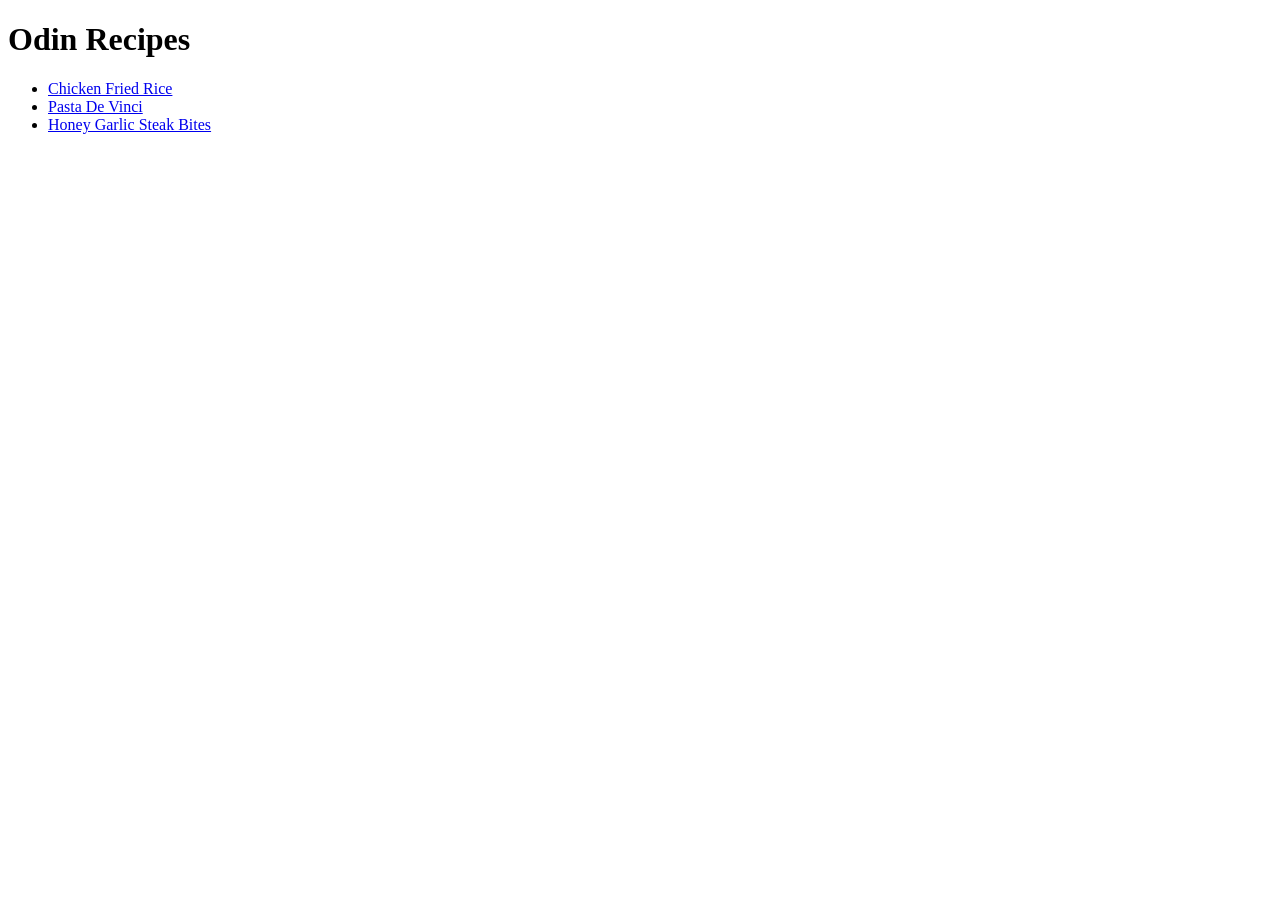
<file: index.html>
<!DOCTYPE html>
<html lang="en">
<head>
    <meta charset="UTF-8">
    <title>Recipes</title>
</head>
<body>
    <h1>Odin Recipes</h1>
    <ul>
        <li><a href="recipes/rice.html">Chicken Fried Rice</a></li>
        <li><a href="recipes/pasta-da-vinci.html">Pasta De Vinci</a></li>
        <li><a href="rcipes/honey-garlic-steak-bites.html">
        Honey Garlic Steak Bites</a></li>
    </ul>
    
</body>
</html>
</file>
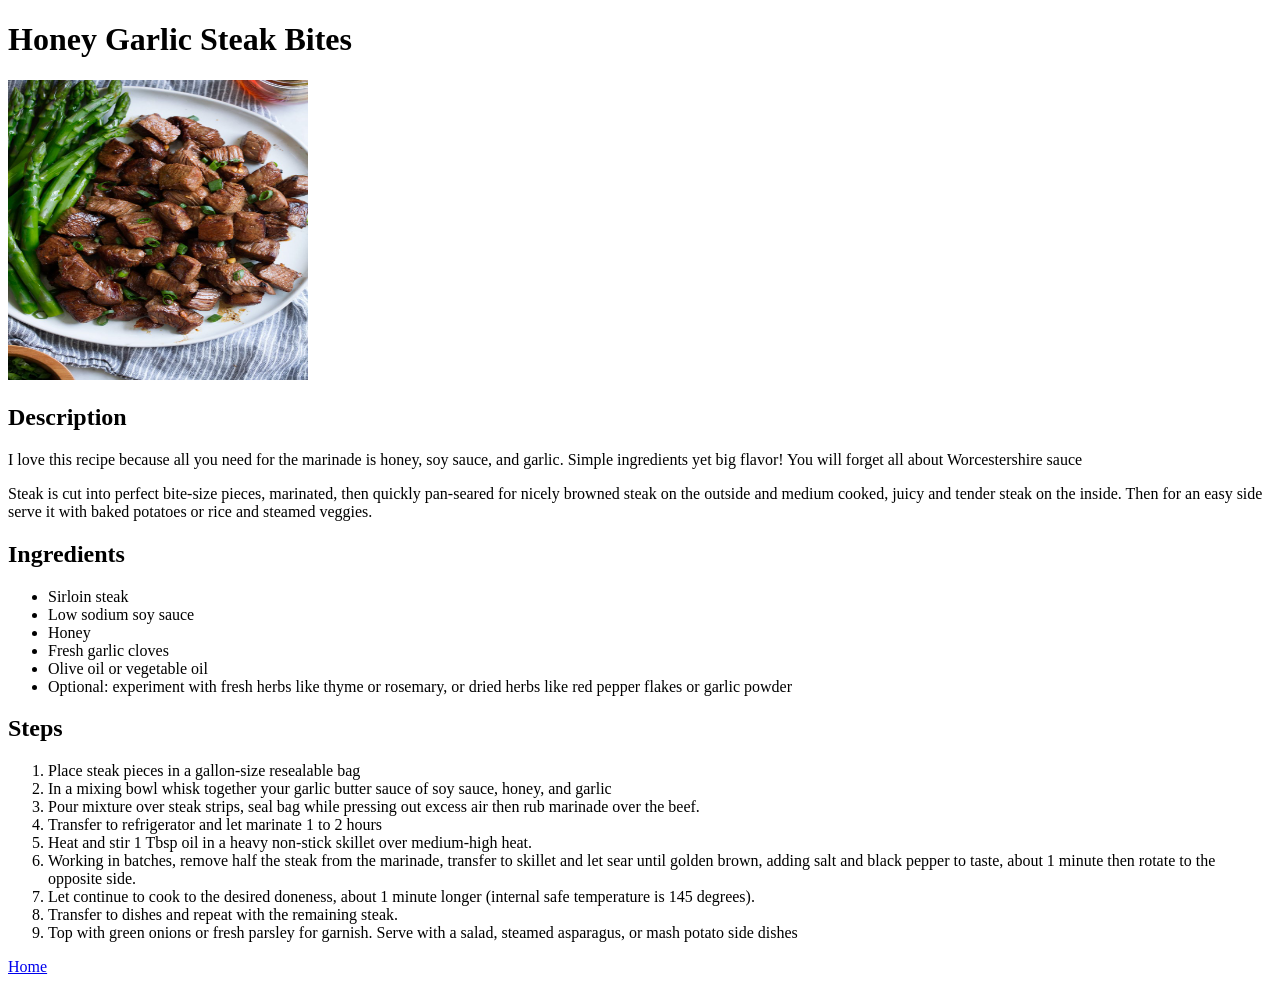
<file: recipes/honey-garlic-steak-bites.html>
<!DOCTYPE html>
<html lang="en">
<head>
    <meta charset="UTF-8">
    <title>Honey Garlic Steak Bites</title>
</head>
<body>
    <h1>Honey Garlic Steak Bites</h1>
    <img src="honey-garlic-steak-bites.jpg" width="300" height="300" 
    alt="An incredible tasty Steak dish"/>

    <h2>Description</h2>
    <p>I love this recipe because all you need for the marinade is honey,
    soy sauce, and garlic. Simple ingredients yet big flavor! 
    You will forget all about Worcestershire sauce</p>
    <p>Steak is cut into perfect bite-size pieces, marinated, 
    then quickly pan-seared for nicely browned steak on the outside 
    and medium cooked, juicy and tender steak on the inside. Then for an easy 
    side serve it with baked potatoes or rice and steamed veggies.</p>

    <h2>Ingredients</h2>
    <ul>
        <li>Sirloin steak</li>
        <li>Low sodium soy sauce</li>
        <li>Honey</li>
        <li>Fresh garlic cloves</li>
        <li>Olive oil or vegetable oil</li>
        <li>Optional: experiment with fresh herbs like thyme or rosemary, 
        or dried herbs like red pepper flakes or garlic powder</li>
    </ul>

    <h2>Steps</h2>
    <ol>
        <li>Place steak pieces in a gallon-size resealable bag</li>
        <li>In a mixing bowl whisk together your garlic butter sauce of 
        soy sauce, honey, and garlic</li>
        <li>Pour mixture over steak strips, seal bag while pressing out excess 
        air then rub marinade over the beef.</li>
        <li>Transfer to refrigerator and let marinate 1 to 2 hours</li>
        <li>Heat and stir 1 Tbsp oil in a heavy non-stick skillet  
        over medium-high heat.</li>
        <li>Working in batches, remove half the steak from the marinade, 
        transfer to skillet and let sear until golden brown, adding salt and 
        black pepper to taste, about 1 minute then rotate to the 
        opposite side.</li>
        <li>Let continue to cook to the desired doneness, about 1 minute longer
        (internal safe temperature is 145 degrees).</li>
        <li>Transfer to dishes and repeat with the remaining steak.</li>
        <li>Top with green onions or fresh parsley for garnish. 
        Serve with a salad, steamed asparagus, or mash potato side dishes</li>
    </ol>

    <a href="../index.html">Home</a>
    
</body>
</html>
</file>
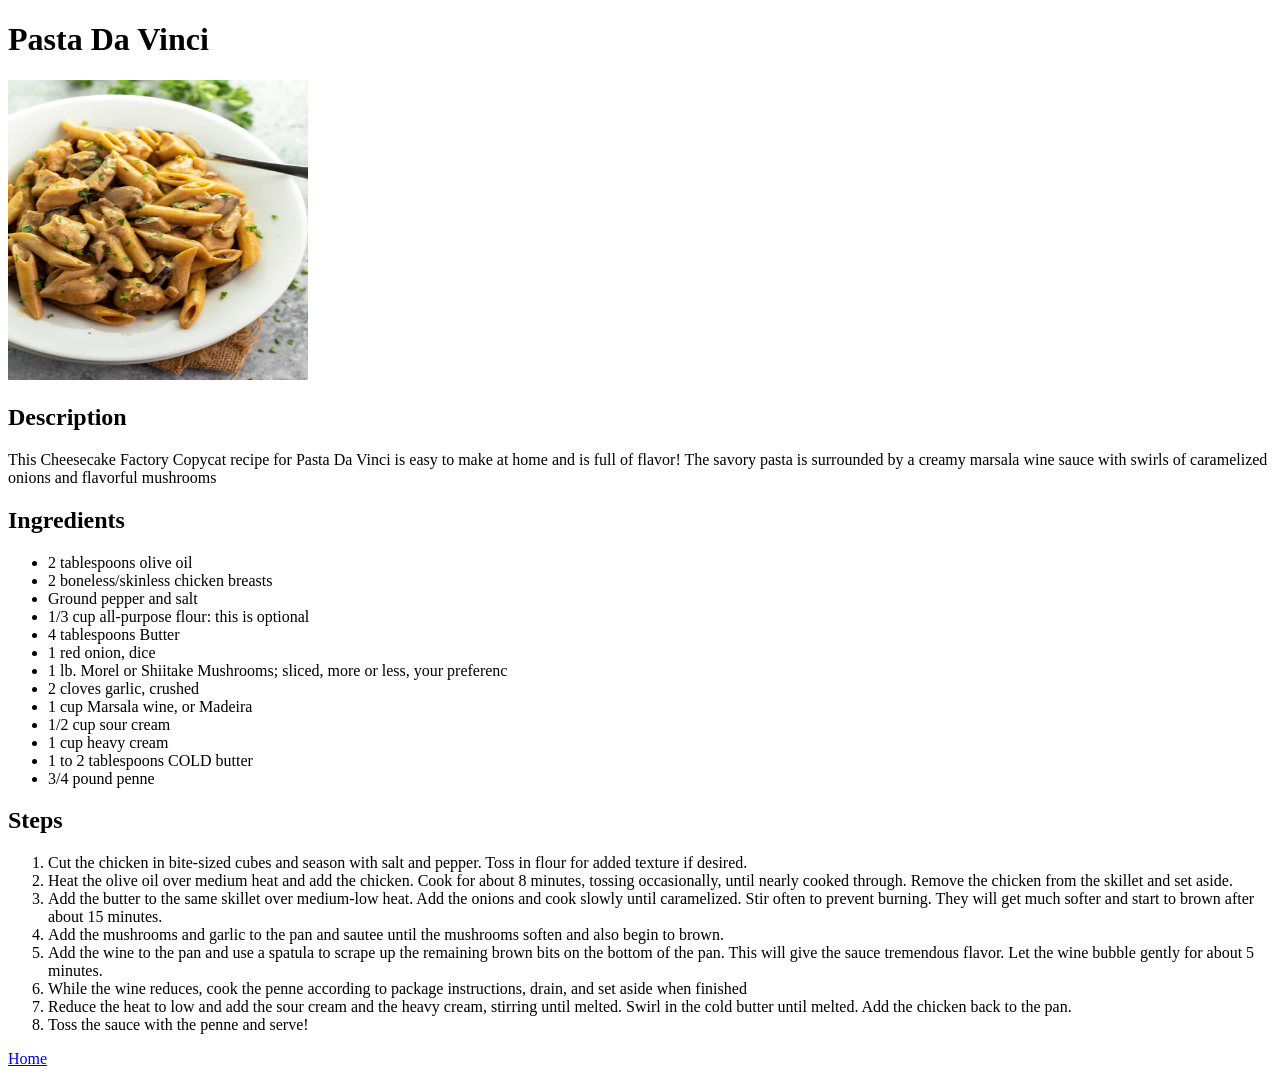
<file: recipes/pasta-da-vinci.html>
<!DOCTYPE html>
<html lang="en">
<head>
    <meta charset="UTF-8">
    <title>Pasta Da Vinci</title>
</head>
<body>
    <h1>Pasta Da Vinci</h1>
    <img src="De-Vinci-Pasta.jpg" width="300" height="300" 
    alt="A delicious pasta dish"/>

    <h2>Description</h2>
    <p>This Cheesecake Factory Copycat recipe for Pasta Da Vinci is easy 
    to make at home and is full of flavor! The savory pasta is surrounded by 
    a creamy marsala wine sauce with swirls of caramelized onions and flavorful 
    mushrooms</p>

    <h2>Ingredients</h2>
    <ul>
        <li>2 tablespoons olive oil</li>
        <li>2 boneless/skinless chicken breasts</li>
        <li>Ground pepper and salt</li>
        <li>1/3 cup all-purpose flour: this is optional</li>
        <li>4 tablespoons Butter</li>
        <li>1 red onion, dice</li>
        <li>1 lb. Morel or Shiitake Mushrooms; sliced, more or less, 
        your preferenc</li>
        <li>2 cloves garlic, crushed</li>
        <li>1 cup Marsala wine, or Madeira</li>
        <li>1/2 cup sour cream</li>
        <li>1 cup heavy cream</li>
        <li>1 to 2 tablespoons COLD butter</li>
        <li>3/4 pound penne</li>
    </ul>

    <h2>Steps</h2>
    <ol>
        <li>Cut the chicken in bite-sized cubes and season with salt and pepper. 
        Toss in flour for added texture if desired.</li>
        <li>Heat the olive oil over medium heat and add the chicken. 
        Cook for about 8 minutes, tossing occasionally, until nearly cooked 
        through. Remove the chicken from the skillet and set aside. </li>
        <li>Add the butter to the same skillet over medium-low heat. 
        Add the onions and cook slowly until caramelized. Stir often to 
        prevent burning. They will get much softer and start to brown after 
        about 15 minutes.</li>
        <li>Add the mushrooms and garlic to the pan and sautee until the 
        mushrooms soften and also begin to brown.</li>
        <li>Add the wine to the pan and use a spatula to scrape up the 
        remaining brown bits on the bottom of the pan. This will give the 
        sauce tremendous flavor. Let the wine bubble gently for about 
        5 minutes. </li>
        <li>While the wine reduces, cook the penne according to package 
        instructions, drain, and set aside when finished</li>
        <li>Reduce the heat to low and add the sour cream and the heavy cream, 
        stirring until melted. Swirl in the cold butter until melted. 
        Add the chicken back to the pan. </li>
        <li>Toss the sauce with the penne and serve!</li>
    </ol>
    
    <a href="../index.html">Home</a>
</body>
</html>
</file>
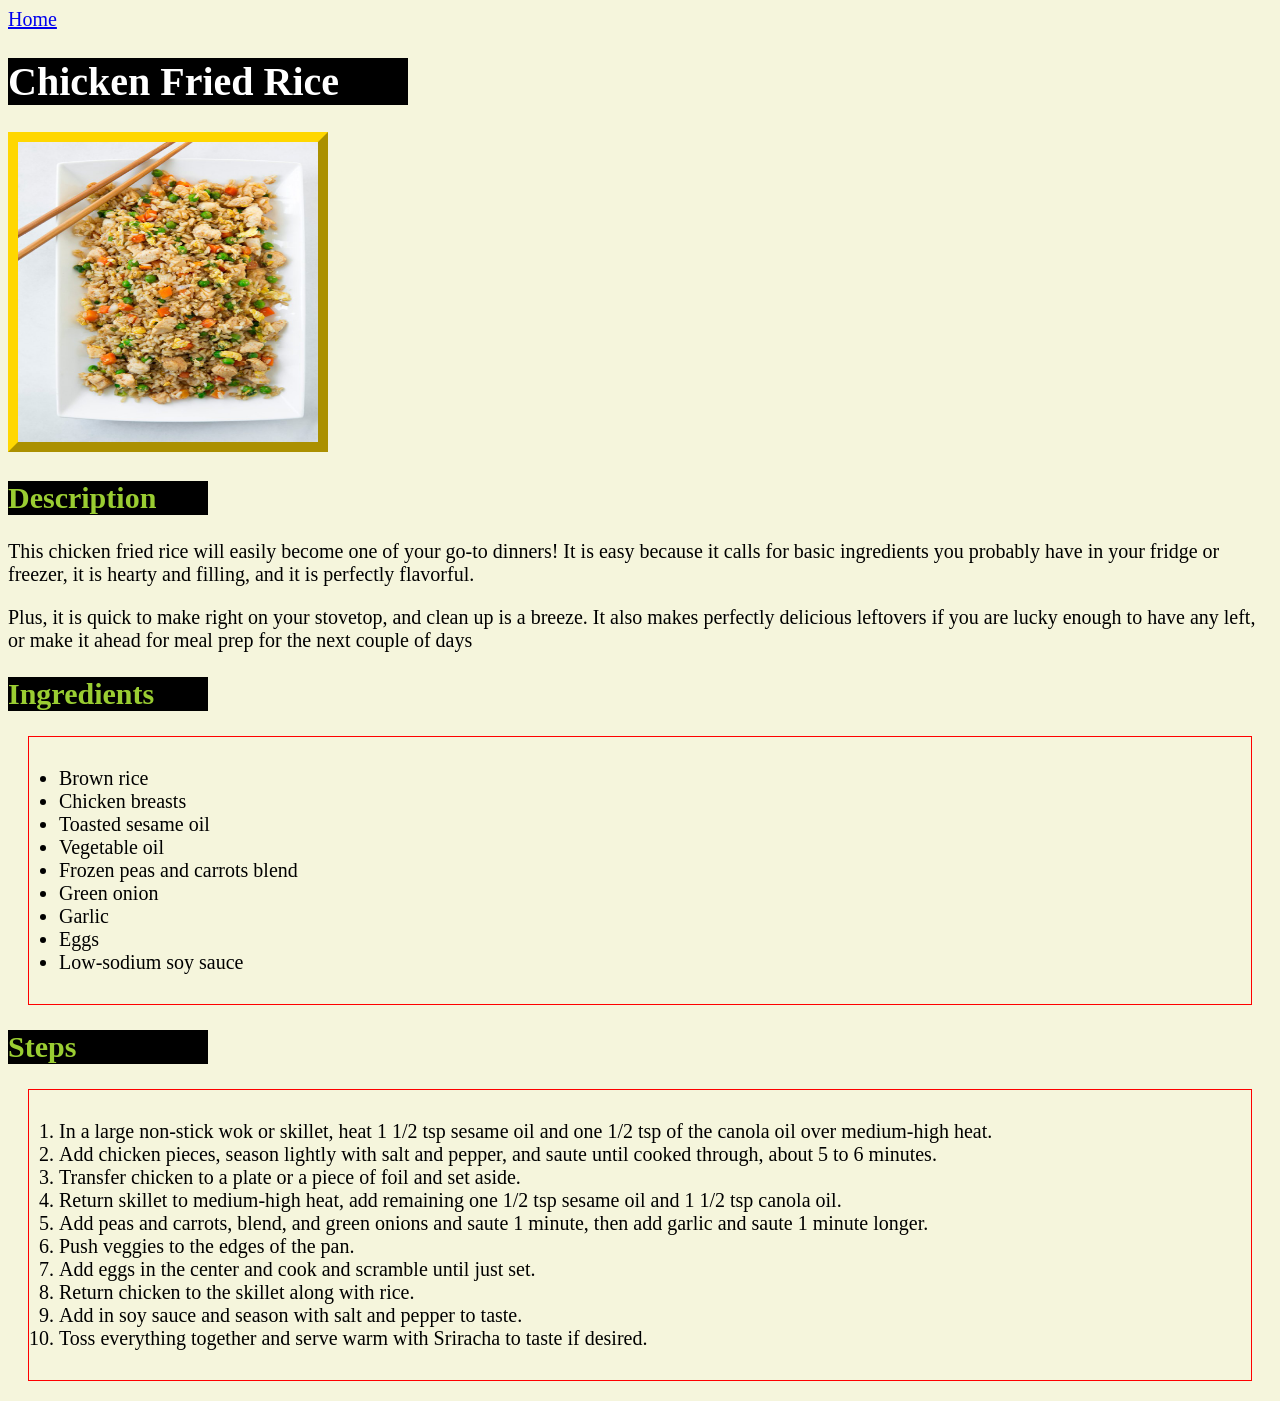
<file: recipes/rice.html>
<!DOCTYPE html>
<html lang="en">
<head>
    <link rel="stylesheet" href="../recipes/style.css">
    <meta charset="UTF-8">
    <title>Chicken Fried Rice</title>
</head>
<body>
     <a href="../index.html">Home</a>
    <h1>Chicken Fried Rice</h1>
    <img src="chicken-fried-rice.jpg" width="300" height="300" 
    alt="Chicken fried rice dish"/>

    <h2>Description</h2>
    <p>This chicken fried rice will easily become one of your go-to dinners!
    It is easy because it calls for basic ingredients you probably have in your fridge
    or freezer, it is hearty and filling, and it is perfectly flavorful.</p>

    <p>Plus, it is quick to make right on your stovetop, and clean up is a 
    breeze. It also makes perfectly delicious leftovers if you are lucky enough
    to have any left, or make it ahead for meal prep for the next
    couple of days </p>

    <h2>Ingredients</h2>
    <ul>
        <li>Brown rice</li>
        <li>Chicken breasts</li>
        <li>Toasted sesame oil</li>
        <li>Vegetable oil</li>
        <li>Frozen peas and carrots blend</li>
        <li>Green onion</li>
        <li>Garlic</li>
        <li>Eggs</li>
        <li>Low-sodium soy sauce</li>
    </ul>

    <h2>Steps</h2>
    <ol>
        <li>In a large non-stick wok or skillet, heat 1 1/2 tsp sesame oil and one
        1/2 tsp of the canola oil over medium-high heat.</li>
        <li>Add chicken pieces, season lightly with salt and pepper, 
        and saute until cooked through, about 5 to 6 minutes.</li>
        <li>Transfer chicken to a plate or a piece of foil and set aside.</li>
        <li>Return skillet to medium-high heat, add remaining one 1/2 tsp sesame
        oil and 1 1/2 tsp canola oil.</li>
        <li>Add peas and carrots, blend, and green onions and saute 1 minute,
        then add garlic and saute 1 minute longer.</li>
        <li>Push veggies to the edges of the pan.</li>
        <li>Add eggs in the center and cook and scramble until just set.</li>
        <li>Return chicken to the skillet along with rice.</li>
        <li>Add in soy sauce and season with salt and pepper to taste.</li>
        <li>Toss everything together and serve warm with Sriracha to taste if
        desired. </li>
    </ol>

    
</body>
</html>
</file>
<file: recipes/style.css>
body {
    font-family: 'Times New Roman', Times, serif;
    font-size: 20px;
    background-color: beige;
    color: black;
}

h2 {
    color: yellowgreen;
    background-color: black;
    font-weight: bolder;
    width: 200px;
}

h1 {
    background-color: black;
    color: white;
    width: 400px;
}

img {
    border-color: gold;
    border-width: 10px;
    border-style: outset;
}

ul, ol {
    border-color: red;
    border-width: 1px;
    border-style: solid;
    margin: 20px;
    padding: 30px;
}
</file>
